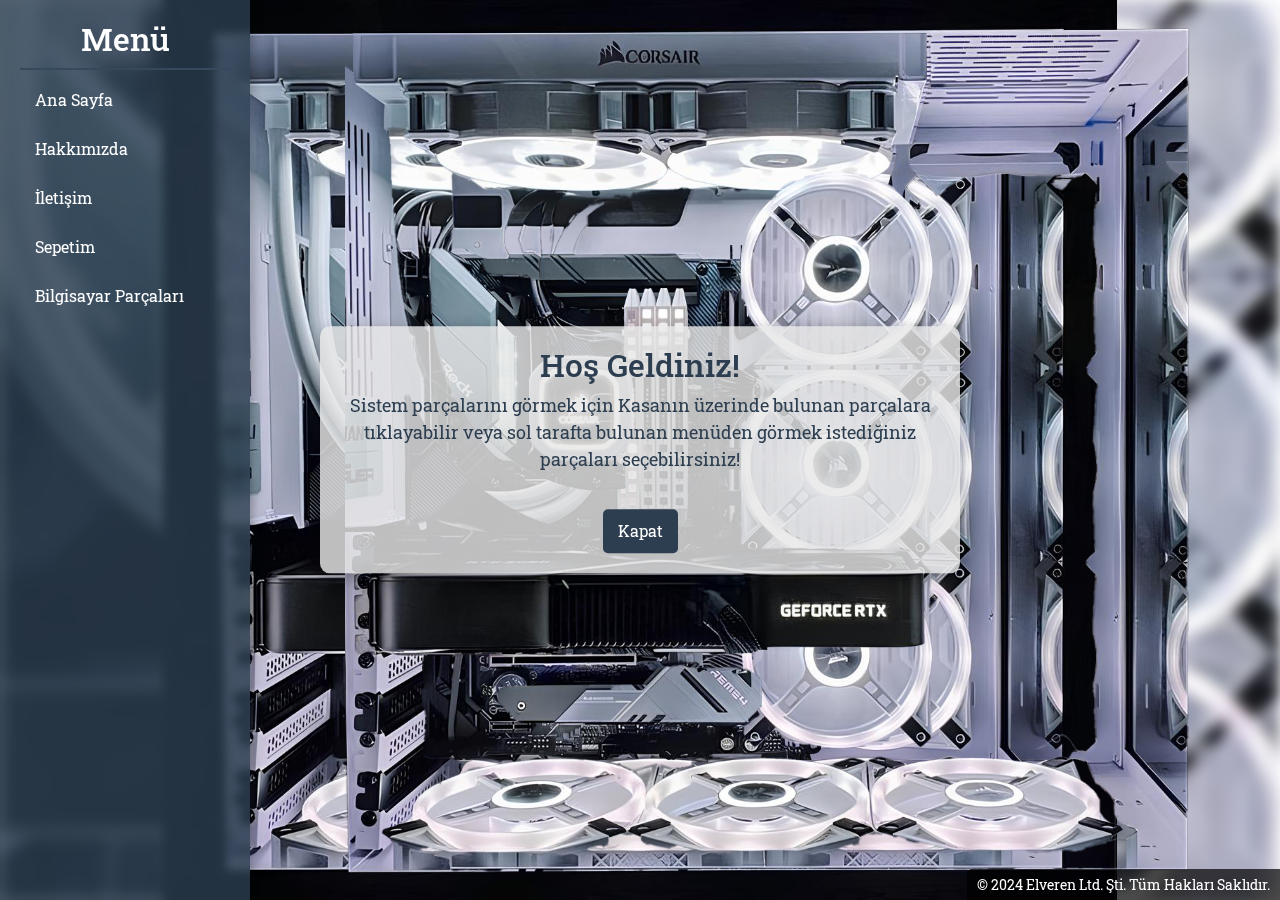
<file: index.html>
<!DOCTYPE html>
<html lang="tr">
<head>
    <meta charset="UTF-8">
    <meta name="viewport" content="width=device-width, initial-scale=1.0">
    <title>Kasa Tıkla</title>
    <link rel="icon" type="image/png" href="Assets/Ana Ekran/Icon 9.png">
    <link rel="stylesheet" href="Assets/Css/style.css">
    <link href="https://cdn.jsdelivr.net/npm/bootstrap@5.3.0/dist/css/bootstrap.min.css" rel="stylesheet">
    <link href="https://cdn.jsdelivr.net/npm/bootstrap-icons@1.10.5/font/bootstrap-icons.css" rel="stylesheet">
    <link rel="preconnect" href="https://fonts.googleapis.com">
    <link rel="preconnect" href="https://fonts.gstatic.com" crossorigin>
    <link href="https://fonts.googleapis.com/css2?family=Libre+Baskerville:ital,wght@0,400;0,700;1,400&family=Roboto+Slab:wght@100..900&display=swap" rel="stylesheet">
    <style>
        body, html {
            height: 100%;
            margin: 0;
            overflow: hidden;
            font-family: 'Roboto Slab', serif;
        }
        #background {
            position: fixed;
            top: 0;
            left: 0;
            width: 100%;
            height: 100%;
            background: url('Assets/Ana Ekran/arkaplan.jpeg') center/cover no-repeat;
            filter: blur(7px);
            z-index: -10;
        }
    </style>
</head>
<body>

    <!-- YÜKLEME EKRANI -->

    <div id="loading">
        <video autoplay muted loop id="loading-video">
            <source src="Assets/Ana Ekran/Yükleme.mp4" type="video/mp4">
        </video>
    </div>    

    <!---- ANA EKRAN ---->

    <!-- Karşılama  -->

    <div class="karsilama" id="karsilama">
        <h2>Hoş Geldiniz!</h2>
        <p style="font-size: large;">Sistem parçalarını görmek için Kasanın üzerinde bulunan parçalara tıklayabilir veya sol tarafta bulunan menüden görmek istediğiniz parçaları seçebilirsiniz!</p>
        <button class="karsilama-kapama" onclick="closeKarsilama()">Kapat</button>
      </div>

      <!-- Kenar Çubuğu -->

    <div class="kenar-cubugu">
        <h2>Menü</h2>
        <ul>
          <li><a href="index.html">Ana Sayfa</a></li>
          <li><a href="Hakkımızda/hakkımızda.html">Hakkımızda</a></li>
          <li><a href="İletişim/iletisim.html">İletişim</a></li>
          <li><a href="Sepetim/sepetim.html">Sepetim</a></li>
          <li onclick="toggleMenu()">Bilgisayar Parçaları
            <ul class="submenu">
              <li onclick="showCustomPopup('gpu-popup')">Ekran Kartları</li>
              <li onclick="showCustomPopup('cpu-popup')">İşlemciler</li>
              <li onclick="showCustomPopup('mainboard-popup')">Anakartlar</li>
              <li onclick="showCustomPopup('ram-popup')">Ramler</li>
              <li onclick="showCustomPopup('ssd-popup')">Hafıza Kartları</li>
              <li onclick="showCustomPopup('cooler-popup')">Soğutma Sistemleri</li>
              <li onclick="showCustomPopup('fan-popup')">Fanlar</li>
              <li onclick="showCustomPopup('psu-popup')">Güç Kutuları</li>
              <li onclick="showCustomPopup('case-popup')">Kasalar</li>
            </ul>
          <!--</li>-->
        </ul>
      </div>
   
    <div id="background"></div>

    <!---- KASA PARÇALARI ---->
    <div id="kasa-container">
        <!-- Ana Kasa -->
        <img src="Assets/Ana Ekran/kasa.jpeg" alt="Kasa" id="kasa">
        <!-- Ekran Kartı Butonu -->
        <img src="Assets/Ana Ekran/ekrankartı.png" alt="GPU" class="gpu-button blink-hover col" title="Ekran Kartları" onclick="showCustomPopup('gpu-popup')">
        <!-- Anakart Butonu -->
        <img src="Assets/Ana Ekran/anakartparcasız.png" alt="Mainboard" class="mainboard-button blink-hover" title="Anakartlar" onclick="showCustomPopup('mainboard-popup')">
        <!-- Güç Kutusu Butonu -->
        <img src="Assets/Ana Ekran/psuparcasız.png" alt="PSU" class="psu-button blink-hover" title="Güç Kutuları" onclick="showCustomPopup('psu-popup')">
        <!-- Ram Butonu -->
        <img src="Assets/Ana Ekran/Ram.png" alt="Ram" class="ram-button blink-hover" title="Ramler" onclick="showCustomPopup('ram-popup')">
        <!-- İşlemci Butonu-->
        <img src="Assets/Ana Ekran/İşlemci.png" alt="CPU" class="cpu-button blink-hover" title="İşlemciler" onclick="showCustomPopup('cpu-popup')">
        <!-- İşlemci Butonu-->
        <img src="Assets/Ana Ekran/sogutma.png" alt="cooler" class="cooler-button blink-hover" title="Soğutma Sistemleri" onclick="showCustomPopup('cooler-popup')">
        <!-- SSD Butonu-->
        <img src="Assets/Ana Ekran/SSD.png" alt="SSD" class="ssd-button blink-hover" title="Hafıza Kartları" onclick="showCustomPopup('ssd-popup')">
        <!-- Dikey Fanların Butonu-->
        <img src="Assets/Ana Ekran/dikeyfanlar.png" alt="Fans Vertical" class="fans-vertical-button blink-hover" title="Fanlar" onclick="showCustomPopup('fan-popup')"  >
        <!-- Yatay Fanların Butonu-->
        <img src="Assets/Ana Ekran/yatayfanlar.png" alt="Fans Horizontal" class="fans-horizontal-button blink-hover" title="Fanlar" onclick="showCustomPopup('fan-popup')">
        <!-- Kasa Butonu-->
        <img src="Assets/Ana Ekran/kasaici.png" alt="Case" class="case-button blink-hover" title="Kasalar" onclick="showCustomPopup('case-popup')">
    </div>

    <!-- AÇILIR PENCERELER -->
     
     <!-- Ekran Kartı Açılır Penceresi -->
    <div id="gpu-popup" class="custom-popup">
        <span class="close-btn" onclick="closeCustomPopup('gpu-popup')">&times;</span>
    <ul>
        <li class="ürünler">
            <img class="ürün-fotoları" src="Assets/Açılır Pencere/Ekran Kartları/4090 asus.png" alt="RTX 4070 SUPER GAMING X SLIM MLG">
            <h4 class="acıklamalar">ASUS ROG STRIX GeForce RTX 4090 WHITE OC 24GB GDDR6X 384Bit DLSS 3</h4>
            <button class="satin-al" onclick="addToCart('ASUS ROG STRIX GeForce RTX 4090 WHITE OC 24GB GDDR6X 384Bit DLSS', 104.786)">Sepete Ekle <br>104.786TL</button>
        </li>
        <li class="ürünler">
            <img class="ürün-fotoları" src="Assets/Açılır Pencere/Ekran Kartları/4090 msi.png" alt="MSI GeForce RTX 4090 VENTUS 3X E 24G OC 24GB GDDR6X 384 Bit DLSS 3">
            <h4 class="acıklamalar">MSI GeForce RTX 4090 VENTUS 3X E 24G OC 24GB GDDR6X 384 Bit DLSS 3</h4>
            <button class="satin-al" onclick="addToCart('MSI GeForce RTX 4090 VENTUS 3X E 24G OC 24GB GDDR6X 384 Bit DLSS 3 Ekran Kartı', 96.226)">Sepete Ekle <br>96.226TL</button>

        </li>
        <li class="ürünler">
            <img class="ürün-fotoları" src="Assets/Açılır Pencere/Ekran Kartları/4080 msi.png" alt="MSI GeForce RTX 4080 GAMING X SLIM WHITE 16GB GDDR6X 256Bit">
            <h4 class="acıklamalar">MSI GeForce RTX 4080 GAMING X SLIM WHITE 16GB GDDR6X 256Bit</h4>
            <button class="satin-al" onclick="addToCart('MSI GeForce RTX 4080 GAMING X SLIM WHITE 16GB GDDR6X 256Bit', 70.149)">Sepete Ekle <br>70.149TL</button>

        </li>
        <li class="ürünler">
            <img class="ürün-fotoları" src="Assets/Açılır Pencere/Ekran Kartları/4080 zotac.png" alt="ZOTAC GeForce RTX 4080 SUPER TRINITY BLACK 16GB GDDR6X 256Bit DLSS 3">
            <h4 class="acıklamalar">ZOTAC GeForce RTX 4080 SUPER TRINITY BLACK 16GB GDDR6X 256Bit DLSS 3</h4>
            <button class="satin-al" onclick="addToCart('ZOTAC GeForce RTX 4080 SUPER TRINITY BLACK 16GB GDDR6X 256Bit DLSS ', 56.282)">Sepete Ekle <br>56.282TL</button>

        </li>
        <li class="ürünler">
            <img class="ürün-fotoları" src="Assets/Açılır Pencere/Ekran Kartları/7900 msi.png" alt="MSI RADEON RX 7900 XT GAMING TRIO 20GB GDDR6 320Bit">
            <h4 class="acıklamalar">MSI RADEON RX 7900 XT GAMING TRIO 20GB GDDR6 320Bit</h4>
            <button class="satin-al" onclick="addToCart('MSI RADEON RX 7900 XT GAMING TRIO 20GB GDDR6 320Bit', 51.874)">Sepete Ekle <br>51.874TL</button>

        </li>
        <li class="ürünler">
            <img class="ürün-fotoları" src="Assets/Açılır Pencere/Ekran Kartları/4070 zotac.png" alt="ZOTAC GeForce RTX 4070 Ti SUPER WHITE OC 16GB GDDR6X 256Bit DLSS 3">
            <h4 class="acıklamalar">ZOTAC GeForce RTX 4070 Ti SUPER WHITE OC 16GB GDDR6X 256Bit DLSS 3</h4>
            <button class="satin-al" onclick="addToCart('ZOTAC GeForce RTX 4070 Ti SUPER WHITE OC 16GB GDDR6X 256Bit DLSS 3', 45.858)">Sepete Ekle <br>45.858TL</button>

        </li>
        <li class="ürünler">
            <img class="ürün-fotoları" src="Assets/Açılır Pencere/Ekran Kartları/4060 msi.png" alt="MSI GEFORCE RTX 4060 TI GAMING X SLIM 16GB GDDR6 128 Bit DLSS 3">
            <h4 class="acıklamalar">MSI GEFORCE RTX 4060 TI GAMING X SLIM 16GB GDDR6 128 Bit DLSS 3</h4>
            <button class="satin-al" onclick="addToCart('MSI GEFORCE RTX 4060 TI GAMING X SLIM 16GB GDDR6 128 Bit DLSS 3', 26.337)">Sepete Ekle <br>26.337TL</button>
        </li>
    </ul>    
    </div>

    <!-- Anakart Açılır Penceresi -->
    <div id="mainboard-popup" class="custom-popup">
        <span class="close-btn" onclick="closeCustomPopup('mainboard-popup')">&times;</span>
    <ul>
        <li class="ürünler">
            <img class="ürün-fotoları" src="Assets/Açılır Pencere/Anakartlar/z890 asus.png" alt="ASUS ROG MAXIMUS Z890 EXTREME WIFI Intel Z890 Soket 1851 DDR5 9200Mhz (OC) M.2">
            <h4 class="acıklamalar">ASUS ROG MAXIMUS Z890 EXTREME WIFI Intel Z890 Soket 1851 DDR5 9200Mhz (OC) M.2</h4>
            <button class="satin-al" onclick="addToCart('ASUS ROG MAXIMUS Z890 EXTREME WIFI Intel Z890 Soket 1851 DDR5 9200Mhz (OC) M.2', 72.207)">Sepete Ekle <br>72.207TL</button>

        </li>
        <li class="ürünler">
            <img class="ürün-fotoları" src="Assets/Açılır Pencere/Anakartlar/z890 asrock.png" alt="ASROCK Z890 TAICHI AQUA Intel Z890 Soket 1851 DDR5 9600MHz (OC) M.2">
            <h4 class="acıklamalar">ASROCK Z890 TAICHI AQUA Intel Z890 Soket 1851 DDR5 9600MHz (OC) M.2</h4>
            <button class="satin-al" onclick="addToCart('ASROCK Z890 TAICHI AQUA Intel Z890 Soket 1851 DDR5 9600MHz (OC) M.2', 44.858)">Sepete Ekle <br>44.858TL</button>

        </li>
        <li class="ürünler">
            <img class="ürün-fotoları" src="Assets/Açılır Pencere/Anakartlar/b650 asus.png" alt="ASUS ROG STRIX B650-A GAMING WF AMD B650 Soket AM5 DDR5 6400MHz (OC)">
            <h4 class="acıklamalar">ASUS ROG STRIX B650-A GAMING WF AMD B650 Soket AM5 DDR5 6400MHz (OC)</h4>
            <button class="satin-al" onclick="addToCart('ASUS ROG STRIX B650-A GAMING WF AMD B650 Soket AM5 DDR5 6400MHz (OC)', 12.529)">Sepete Ekle <br>12.529TL</button>

        </li>
        <li class="ürünler">
            <img class="ürün-fotoları" src="Assets/Açılır Pencere/Anakartlar/b760 asrock.png" alt="ASROCK B760M PG SONIC WIFI Intel B760 Soket 1700 DDR5 7200MHz (OC) M.2">
            <h4 class="acıklamalar">ASROCK B760M PG SONIC WIFI Intel B760 Soket 1700 DDR5 7200MHz (OC) M.2</h4>
            <button class="satin-al" onclick="addToCart('ASROCK B760M PG SONIC WIFI Intel B760 Soket 1700 DDR5 7200MHz (OC) M.2', 9.091)">Sepete Ekle <br>9.091TL</button>

        </li>
        <li class="ürünler">
            <img class="ürün-fotoları" src="Assets/Açılır Pencere/Anakartlar/b550 msi.png" alt="MSI MPG B550 GAMING PLUS Amd B550 Soket AM4 DDR4 4400(OC) M.2">
            <h4 class="acıklamalar">MSI MPG B550 GAMING PLUS Amd B550 Soket AM4 DDR4 4400(OC) M.2</h4>
            <button class="satin-al" onclick="addToCart('MSI MPG B550 GAMING PLUS Amd B550 Soket AM4 DDR4 4400(OC) M.2', 6.976)">Sepete Ekle <br>6.976TL</button>

        </li>
        <li class="ürünler">
            <img class="ürün-fotoları" src="Assets/Açılır Pencere/Anakartlar/b450 msi.png" alt="MSI B450 GAMING PLUS MAX Amd B450 Soket AM4 DDR4 3466(OC)">
            <h4 class="acıklamalar">MSI B450 GAMING PLUS MAX Amd B450 Soket AM4 DDR4 3466(OC)</h4>
            <button class="satin-al" onclick="addToCart('MSI B450 GAMING PLUS MAX Amd B450 Soket AM4 DDR4 3466(OC)', 4.522)">Sepete Ekle <br>4.522TL</button>

        </li>
    </ul>
    </div>
    <!-- Güç Kutusu Açılır Penceresi -->
    <div id="psu-popup" class="custom-popup">
        <span class="close-btn" onclick="closeCustomPopup('psu-popup')">&times;</span>
    <ul>
        <li class="ürünler">
            <img class="ürün-fotoları" src="Assets/Açılır Pencere/Güç Kutuları/1650w.png" alt="THERMALTAKE TOUGHPOWER GF3 1650W GOLD 80PLUS FULL">
            <h4 class="acıklamalar">THERMALTAKE TOUGHPOWER GF3 1650W GOLD 80PLUS FULL</h4>
            <button class="satin-al" onclick="addToCart('THERMALTAKE TOUGHPOWER GF3 1650W GOLD 80PLUS FULL', 23.270)">Sepete Ekle <br>23.270TL</button>

        </li>
        <li class="ürünler">
            <img class="ürün-fotoları" src="Assets/Açılır Pencere/Güç Kutuları/1200w.png" alt="RAZER Katana 1200W 80Plus Platınum ARGB Full">
            <h4 class="acıklamalar">RAZER Katana 1200W 80Plus Platınum ARGB Full</h4>
            <button class="satin-al" onclick="addToCart('RAZER Katana 1200W 80Plus Platınum ARGB Full', 20.909)">Sepete Ekle <br>20.909TL</button>

        </li>
        <li class="ürünler">
            <img class="ürün-fotoları" src="Assets/Açılır Pencere/Güç Kutuları/1300w.png" alt="MSI MEG AI1300P PCIE5 1300W 80 PLUS PLATINUM Full">
            <h4 class="acıklamalar">MSI MEG AI1300P PCIE5 1300W 80 PLUS PLATINUM Full</h4>
            <button class="satin-al" onclick="addToCart('MSI MEG AI1300P PCIE5 1300W 80 PLUS PLATINUM Full', 15.866)">Sepete Ekle <br>15.866TL</button>

        </li>
        <li class="ürünler">
            <img class="ürün-fotoları" src="Assets/Açılır Pencere/Güç Kutuları/850w.png" alt="THERMALTAKE TOUGHPOWER GF 80 PLUS GOLD 850W ARGB FULL">
            <h4 class="acıklamalar">THERMALTAKE TOUGHPOWER GF 80 PLUS GOLD 850W ARGB FULL</h4>
            <button class="satin-al" onclick="addToCart('THERMALTAKE TOUGHPOWER GF 80 PLUS GOLD 850W ARGB FULL', 10.626)">Sepete Ekle <br>10.626TL</button>

        </li>
        <li class="ürünler">
            <img class="ürün-fotoları" src="Assets/Açılır Pencere/Güç Kutuları/750w.png" alt="MSI MPG A750GF 750W 80 PLUS GOLD">
            <h4 class="acıklamalar">MSI MPG A750GF 750W 80 PLUS GOLD</h4>
            <button class="satin-al" onclick="addToCart('MSI MPG A750GF 750W 80 PLUS GOLD', 5.792)">Sepete Ekle <br>5.792TL</button>

        </li>
    </ul>
    </div>
    <!-- Ram Açılır Penceresi -->
    <div id="ram-popup" class="custom-popup">
        <span class="close-btn" onclick="closeCustomPopup('ram-popup')">&times;</span>
    <ul>
        <li class="ürünler">
            <img class="ürün-fotoları" src="Assets/Açılır Pencere/Ramler/96gb .png" alt="GSKILL 96GB (2x48GB) TRIDENT Z5 SİYAH DDR5 6800MHz CL34 1.35V RGB">
            <h4 class="acıklamalar">GSKILL 96GB (2x48GB) TRIDENT Z5 SİYAH DDR5 6800MHz CL34 1.35V RGB</h4>
            <button class="satin-al" onclick="addToCart('GSKILL 96GB (2x48GB) TRIDENT Z5 SİYAH DDR5 6800MHz CL34 1.35V RGB', 20.573)">Sepete Ekle <br>20.573TL</button>

        </li>
        <li class="ürünler">
            <img class="ürün-fotoları" src="Assets/Açılır Pencere/Ramler/64gb.png" alt="XPG Lancer Beyaz RGB DDR5-6400Mhz CL32 64GB (2x32GB) Dual Kit">
            <h4 class="acıklamalar">XPG Lancer Beyaz RGB DDR5-6400Mhz CL32 64GB (2x32GB) Dual Kit</h4>
            <button class="satin-al" onclick="addToCart('XPG Lancer Beyaz RGB DDR5-6400Mhz CL32 64GB (2x32GB) Dual Kit', 11.689)">Sepete Ekle <br>11.689TL</button>

        </li>
        <li class="ürünler">
            <img class="ürün-fotoları" src="Assets/Açılır Pencere/Ramler/48gb.png" alt="GSKILL 48GB (2x24GB) TZ5 Neo RGB DDR5 1.35V 6400mhz CL32 EXPO Dual">
            <h4 class="acıklamalar">GSKILL 48GB (2x24GB) TZ5 Neo RGB DDR5 1.35V 6400mhz CL32 EXPO Dual</h4>
            <button class="satin-al" onclick="addToCart('GSKILL 48GB (2x24GB) TZ5 Neo RGB DDR5 1.35V 6400mhz CL32 EXPO Dual', 9.091)">Sepete Ekle<br>9.091TL</button>

        </li>
        <li class="ürünler">
            <img class="ürün-fotoları" src="Assets/Açılır Pencere/Ramler/32gb.png" alt="XPG Lancer Blade Beyaz RGB DDR5-6400Mhz CL32 32GB (2x16GB) Dual Kit">
            <h4 class="acıklamalar">XPG Lancer Blade Beyaz RGB DDR5-6400Mhz CL32 32GB (2x16GB) Dual Kit</h4>
            <button class="satin-al" onclick="addToCart('XPG Lancer Blade Beyaz RGB DDR5-6400Mhz CL32 32GB (2x16GB) Dual Kit', 6.494)">Sepete Ekle <br>6.494TL</button>

        </li>
        <li class="ürünler">
            <img class="ürün-fotoları" src="Assets/Açılır Pencere/Ramler/24gb.png" alt="GSKILL 24GB (1x24GB) Ripjaws S5 DDR5 5200MHz CL40 1.10V Single">
            <h4 class="acıklamalar">GSKILL 24GB (1x24GB) Ripjaws S5 DDR5 5200MHz CL40 1.10V Single</h4>
            <button class="satin-al" onclick="addToCart('GSKILL 24GB (1x24GB) Ripjaws S5 DDR5 5200MHz CL40 1.10V Single', 2.546)">Sepete Ekle <br>2.546TL</button>

        </li>
    </ul>
    </div>
    <!-- İşlemci Açılır Penceresi -->
    <div id="cpu-popup" class="custom-popup">
        <span class="close-btn" onclick="closeCustomPopup('cpu-popup')">&times;</span>
    <ul>
        <li class="ürünler">
            <img class="ürün-fotoları" src="Assets/Açılır Pencere/İşlemciler/i9 14.png" alt="Intel Core i9 14900KS Soket 1700 14.Nesil 6.0GHz 36MB Önbellek 10nm">
            <h4 class="acıklamalar">Intel Core i9 14900KS Soket 1700 14.Nesil 6.0GHz 36MB Önbellek 10nm</h4>
            <button class="satin-al" onclick="addToCart('Intel Core i9 14900KS Soket 1700 14.Nesil 6.0GHz 36MB Önbellek 10nm', 34.301)">Sepete Ekle <br>34.301TL</button>

        </li>
        <li class="ürünler">
            <img class="ürün-fotoları" src="Assets/Açılır Pencere/İşlemciler/amd 9.png" alt="AMD Ryzen 9 9950X Soket AM5 4.3GHz 64MB 170W 4nm">
            <h4 class="acıklamalar">AMD Ryzen 9 9950X Soket AM5 4.3GHz 64MB 170W 4nm</h4>
            <button class="satin-al" onclick="addToCart('AMD Ryzen 9 9950X Soket AM5 4.3GHz 64MB 170W 4nm', 30.272)">Sepete Ekle <br>30.272TL</button>

        </li>
        <li class="ürünler">
            <img class="ürün-fotoları" src="Assets/Açılır Pencere/İşlemciler/i5 14.png" alt="Intel Core i5 14500 Soket 1700 14.Nesil 5.0GHz 20MB Önbellek 10nm">
            <h4 class="acıklamalar">Intel Core i5 14500 Soket 1700 14.Nesil 5.0GHz 20MB Önbellek 10nm</h4>
            <button class="satin-al" onclick="addToCart('Intel Core i5 14500 Soket 1700 14.Nesil 5.0GHz 20MB Önbellek 10nm', 21.300)">Sepete Ekle <br>21.300TL</button>

        </li>
        <li class="ürünler">
            <img class="ürün-fotoları" src="Assets/Açılır Pencere/İşlemciler/amd 7.png" alt="AMD Ryzen™7 8700G Soket AM5 4.2 GHz 24MB 65W 4nm">
            <h4 class="acıklamalar">AMD Ryzen™7 8700G Soket AM5 4.2 GHz 24MB 65W 4nm</h4>
            <button class="satin-al" onclick="addToCart('AMD Ryzen™7 8700G Soket AM5 4.2 GHz 24MB 65W 4nm', 16.642)">Sepete Ekle <br>16.642TL</button>

        </li>
        <li class="ürünler">
            <img class="ürün-fotoları" src="Assets/Açılır Pencere/İşlemciler/i7 14.png" alt="Intel Core i7 14700F Soket 1700 14.Nesil 2.1GHz 33MB Önbellek 10nm">
            <h4 class="acıklamalar">Intel Core i7 14700F Soket 1700 14.Nesil 2.1GHz 33MB Önbellek 10nm</h4>
            <button class="satin-al" onclick="addToCart('Intel Core i7 14700F Soket 1700 14.Nesil 2.1GHz 33MB Önbellek 10nm', 14.799)">Sepete Ekle <br>14.799TL</button>

        </li>
        <li class="ürünler">
            <img class="ürün-fotoları" src="Assets/Açılır Pencere/İşlemciler/i3 14.png" alt="Intel Core i3 14100 Soket 1700 3,5GHz 14. Nesil 12MB Önbellek 10nm">
            <h4 class="acıklamalar">Intel Core i3 14100 Soket 1700 3,5GHz 14. Nesil 12MB Önbellek 10nm</h4>
            <button class="satin-al" onclick="addToCart('Intel Core i3 14100 Soket 1700 3,5GHz 14. Nesil 12MB Önbellek 10nm', 6.273)">Sepete Ekle <br>6.273TL</button>

        </li>
    </ul>
    </div>
    <!-- Soğutma Sistemi Açılır Pencersi -->
    <div id="cooler-popup" class="custom-popup">
        <span class="close-btn" onclick="closeCustomPopup('cooler-popup')">&times;</span>
    <ul>
        <li class="ürünler">
            <img class="ürün-fotoları" src="Assets/Açılır Pencere/Soğutma Sistemleri/asus 360.png" alt="ASUS ROG RYUJIN III EXTREME 360 ARGB OLED 360mm">
            <h4 class="acıklamalar">ASUS ROG RYUJIN III EXTREME 360 ARGB OLED 360mm</h4>
            <button class="satin-al" onclick="addToCart('ASUS ROG RYUJIN III EXTREME 360 ARGB OLED 360mm', 21.019)">Sepete Ekle <br>21.019TL</button>

        </li>
        <li class="ürünler">
            <img class="ürün-fotoları" src="Assets/Açılır Pencere/Soğutma Sistemleri/asus 360 2.png" alt="ASUS ROG RYUO III 360 ARGB 3x120mm Fanlı Beyaz ">
            <h4 class="acıklamalar">ASUS ROG RYUO III 360 ARGB 3x120mm Fanlı Beyaz </h4>
            <button class="satin-al" onclick="addToCart('ASUS ROG RYUO III 360 ARGB 3x120mm Fanlı Beyaz ', 16.472)">Sepete Ekle <br>16.472TL</button>

        </li>
        <li class="ürünler">
            <img class="ürün-fotoları" src="Assets/Açılır Pencere/Soğutma Sistemleri/msi 360.png" alt="MSI MEG CORELIQUID S360 360mm FANLI">
            <h4 class="acıklamalar">MSI MEG CORELIQUID S360 360mm FANLI</h4>
            <button class="satin-al" onclick="addToCart('MSI MEG CORELIQUID S360 360mm FANLI', 12.598)">Sepete Ekle <br>12.598TL</button>

        </li>
        <li class="ürünler">
            <img class="ürün-fotoları" src="Assets/Açılır Pencere/Soğutma Sistemleri/cm 360.png" alt="COOLER MASTER MASTERLIQUID PL360 FLUX ARGB LED FANLI">
            <h4 class="acıklamalar">COOLER MASTER MASTERLIQUID PL360 FLUX ARGB LED FANLI</h4>
            <button class="satin-al" onclick="addToCart('COOLER MASTER MASTERLIQUID PL360 FLUX ARGB LED FANLI', 9.628)">Sepete Ekle <br>9.628TL</button>

        </li>
        <li class="ürünler">
            <img class="ürün-fotoları" src="Assets/Açılır Pencere/Soğutma Sistemleri/msii 360.png" alt="MSI MAG CORELIQUID 360R V2 3x120mm ARGB FANLI">
            <h4 class="acıklamalar">MSI MAG CORELIQUID 360R V2 3x120mm ARGB FANLI</h4>
            <button class="satin-al" onclick="addToCart('MSI MAG CORELIQUID 360R V2 3x120mm ARGB FANLI', 5.271)">Sepete Ekle <br>5.271TL</button>

        </li>
    </ul>
    </div>
    <!-- Hafıza KArtı Açılır Penceresi -->
    <div id="ssd-popup" class="custom-popup">
        <span class="close-btn" onclick="closeCustomPopup('ssd-popup')">&times;</span>
    <ul>
        <li class="ürünler">
            <img class="ürün-fotoları" src="Assets/Açılır Pencere/Hafıza Kartları/4tb.png" alt="Crucial 4TB T700 Serisi 3D NAND 12400MB/11800MB PCIe Gen5 NVMe M.2">
            <h4 class="acıklamalar">Crucial 4TB T700 Serisi 3D NAND 12400MB/11800MB PCIe Gen5 NVMe M.2</h4>
            <button class="satin-al" onclick="addToCart('Crucial 4TB T700 Serisi 3D NAND 12400MB/11800MB PCIe Gen5 NVMe M.2', 20.162)">Sepete Ekle <br>20.162TL</button>

        </li>
        <li class="ürünler">
            <img class="ürün-fotoları" src="Assets/Açılır Pencere/Hafıza Kartları/4tb2.png" alt="Samsung 4TB 990 PRO PCIE GEN 4.0 X4 NVME 2.0 (Okuma 7450MB/Yazma 6900MB)">
            <h4 class="acıklamalar">Samsung 4TB 990 PRO PCIE GEN 4.0 X4 NVME 2.0 (Okuma 7450MB/Yazma 6900MB)</h4>
            <button class="satin-al" onclick="addToCart('Samsung 4TB 990 PRO PCIE GEN 4.0 X4 NVME 2.0 (Okuma 7450MB/Yazma 6900MB)', 16.703)">Sepete Ekle <br>16.703TL</button>

        </li>
        <li class="ürünler">
            <img class="ürün-fotoları" src="Assets/Açılır Pencere/Hafıza Kartları/2tb.png" alt="Samsung 2TB 990 PRO w/Heatsink M.2 (Okuma Hızı 7450MB / Yazma Hızı 6900MB)">
            <h4 class="acıklamalar">Samsung 2TB 990 PRO w/Heatsink M.2 (Okuma Hızı 7450MB / Yazma Hızı 6900MB)</h4>
            <button class="satin-al" onclick="addToCart('Samsung 2TB 990 PRO w/Heatsink M.2 (Okuma Hızı 7450MB / Yazma Hızı 6900MB)', 8.988)">Sepete Ekle <br>8.988TL</button>

        </li>
        <li class="ürünler">
            <img class="ürün-fotoları" src="Assets/Açılır Pencere/Hafıza Kartları/1tb.png" alt="Samsung 1TB 990 PRO w/Heatsink M.2 (Okuma Hızı 7450MB / Yazma Hızı 6900MB)">
            <h4 class="acıklamalar">Samsung 1TB 990 PRO w/Heatsink M.2 (Okuma Hızı 7450MB / Yazma Hızı 6900MB)</h4>
            <button class="satin-al" onclick="addToCart('Samsung 1TB 990 PRO w/Heatsink M.2 (Okuma Hızı 7450MB / Yazma Hızı 6900MB)', 6.182)">Sepete Ekle <br>6.182TL</button>

        </li>
        <li class="ürünler">
            <img class="ürün-fotoları" src="Assets/Açılır Pencere/Hafıza Kartları/1tb2.png" alt="Crucial 1TB T500 Serisi 3D NAND NVMe M.2 SSD (Okuma 7300MB / Yazma 6800MB)">
            <h4 class="acıklamalar">Crucial 1TB T500 Serisi 3D NAND NVMe M.2 SSD (Okuma 7300MB / Yazma 6800MB)</h4>
            <button class="satin-al" onclick="addToCart('Crucial 1TB T500 Serisi 3D NAND NVMe M.2 SSD (Okuma 7300MB / Yazma 6800MB)', 4.082)">Sepete Ekle <br>4.082TL</button>

        </li>
    </ul>
    <!-- Fan Açılır Penceresi-->
    </div>
    <div id="fan-popup" class="custom-popup">
        <span class="close-btn" onclick="closeCustomPopup('fan-popup')">&times;</span>
    <ul>
        <li class="ürünler">
            <img class="ürün-fotoları" src="Assets/Açılır Pencere/Fanlar/razer.png" alt="RAZER KUNAI RGB FAN 140MM 3FAN">
            <h4 class="acıklamalar">RAZER KUNAI RGB FAN 140MM 3FAN</h4>
            <button class="satin-al" onclick="addToCart('RAZER KUNAI RGB FAN 140MM 3FAN', 6.559)">Sepete Ekle <br>6.559TL</button>

        </li>
        <li class="ürünler">
            <img class="ürün-fotoları" src="Assets/Açılır Pencere/Fanlar/tm.png" alt="THERMALTAKE Pure 12 3x120mm ARGB Fan+Kontrolcülü Kasa Fanı Kiti">
            <h4 class="acıklamalar">THERMALTAKE Pure 12 3x120mm ARGB Fan+Kontrolcülü Kasa Fanı Kiti</h4>
            <button class="satin-al" onclick="addToCart('THERMALTAKE Pure 12 3x120mm ARGB Fan+Kontrolcülü Kasa Fanı Kiti', 3.070)">Sepete Ekle <br>3.070TL</button>

        </li>
        <li class="ürünler">
            <img class="ürün-fotoları" src="Assets/Açılır Pencere/Fanlar/rampage.png" alt="RAMPAGE 45CFM 2000RPM 3x12cm ARGB Fan Aura3P+4P 3in1 AIO Beyaz Kasa Fan Kiti">
            <h4 class="acıklamalar">RAMPAGE 45CFM 2000RPM 3x12cm ARGB Fan Aura3P+4P 3in1 AIO Beyaz Kasa Fan Kiti</h4>
            <button class="satin-al" onclick="addToCart('RAMPAGE 45CFM 2000RPM 3x12cm ARGB Fan Aura3P+4P 3in1 AIO Beyaz Kasa Fan Kiti', 2.058)">Sepete Ekle <br>2.058TL</button>

        </li>
        <li class="ürünler">
            <img class="ürün-fotoları" src="Assets/Açılır Pencere/Fanlar/ramp.png" alt="RAMPAGE RB-K8 120mm ARGB LED FAN">
            <h4 class="acıklamalar">RAMPAGE RB-K8 120mm ARGB LED FAN</h4>
            <button class="satin-al" onclick="addToCart('RAMPAGE RB-K8 120mm ARGB LED FAN', 1.440)">Sepete Ekle <br>1.440TL</button>

        </li>
    </ul>
    </div>
    <!-- Kasa Açılır Penceresi -->
    <div id="case-popup" class="custom-popup">
        <span class="close-btn" onclick="closeCustomPopup('case-popup')">&times;</span>
    <ul>
        <li class="ürünler">
            <img class="ürün-fotoları" src="Assets/Açılır Pencere/Kasalar/tm.png" alt="THERMALTAKE DistroCase 350P ATX Oyuncu Kasası">
            <h4 class="acıklamalar">THERMALTAKE DistroCase 350P ATX Oyuncu Kasası</h4>
            <button class="satin-al" onclick="addToCart('THERMALTAKE DistroCase 350P ATX Oyuncu Kasası', 31.863)">Sepete Ekle <br>31.863TL</button>

        </li>
        <li class="ürünler">
            <img class="ürün-fotoları" src="Assets/Açılır Pencere/Kasalar/cm.png" alt="COOLER MASTER HAF 700 BEYAZ TEMPERED GLASS ARGB MESH TİTANYUM GRİ FULL TOWER KASA">
            <h4 class="acıklamalar">COOLER MASTER HAF 700 BEYAZ TEMPERED GLASS ARGB MESH TİTANYUM GRİ FULL TOWER KASA</h4>
            <button class="satin-al" onclick="addToCart('COOLER MASTER HAF 700 BEYAZ TEMPERED GLASS ARGB MESH TİTANYUM GRİ FULL TOWER KASA', 16.033)">Sepete Ekle <br>16.033TL</button>

        </li>
        <li class="ürünler">
            <img class="ürün-fotoları" src="Assets/Açılır Pencere/Kasalar/cc.png" alt="COUGAR CONQUER GAMING USB3.0 MidT ATX KASA">
            <h4 class="acıklamalar">COUGAR CONQUER GAMING USB3.0 MidT ATX KASA</h4>
            <button class="satin-al" onclick="addToCart('COUGAR CONQUER GAMING USB3.0 MidT ATX KASA', 10.352)">Sepete Ekle <br>10.352TL</button>

        </li>
        <li class="ürünler">
            <img class="ürün-fotoları" src="Assets/Açılır Pencere/Kasalar/rm.png" alt="RAMPAGE RUBICK 1X12cm ARGB Fan + Kontolcü Led Şeritli Standlı OYUNCU KASASI">
            <h4 class="acıklamalar">RAMPAGE RUBICK 1X12cm ARGB Fan + Kontolcü Led Şeritli Standlı OYUNCU KASASI</h4>
            <button class="satin-al" onclick="addToCart('RAMPAGE RUBICK 1X12cm ARGB Fan + Kontolcü Led Şeritli Standlı OYUNCU KASASI', 6.809)">Sepete Ekle <br>6.809TL</button>

        </li>
        <li class="ürünler">
            <img class="ürün-fotoları" src="Assets/Açılır Pencere/Kasalar/cm2.png" alt="COOLER MASTER MasterBox MB520 Mesh ARGB USB 3.2 Beyaz E-ATX Mid TOWER KASA">
            <h4 class="acıklamalar">COOLER MASTER MasterBox MB520 Mesh ARGB USB 3.2 Beyaz E-ATX Mid TOWER KASA</h4>
            <button class="satin-al" onclick="addToCart('COOLER MASTER MasterBox MB520 Mesh ARGB USB 3.2 Beyaz E-ATX Mid TOWER KASA', 5.240)">Sepete Ekle <br>5.240TL</button>

        </li>
    </ul>
    </div>   
    <footer>
        <div class="telif">© 2024 Elveren Ltd. Şti. Tüm Hakları Saklıdır.</div>
    </footer>

    <!-- JS -->
    <script src="https://cdn.jsdelivr.net/npm/bootstrap@5.3.0/dist/js/bootstrap.bundle.min.js"></script>
    <script src="Assets/Js/script.js"></script>
    <script>
        window.addEventListener('load', function () {
    const loadingScreen = document.getElementById('loading');
    const video = document.getElementById('loading-video');

    // Videnun daha hızlı oynamasını sağlar (örneğin 2x hız)
    video.playbackRate = 2;

    // Yükleme ekranını uzunluğu
    setTimeout(() => {
        loadingScreen.style.opacity = '0'; // Opaklığı hızla sıfıra indir
        setTimeout(() => {
            loadingScreen.style.display = 'none'; // Yükleme ekranını kaldır
        }, 200); 
    }, 500); 
    });
    </script>
</body>
</html>
</file>
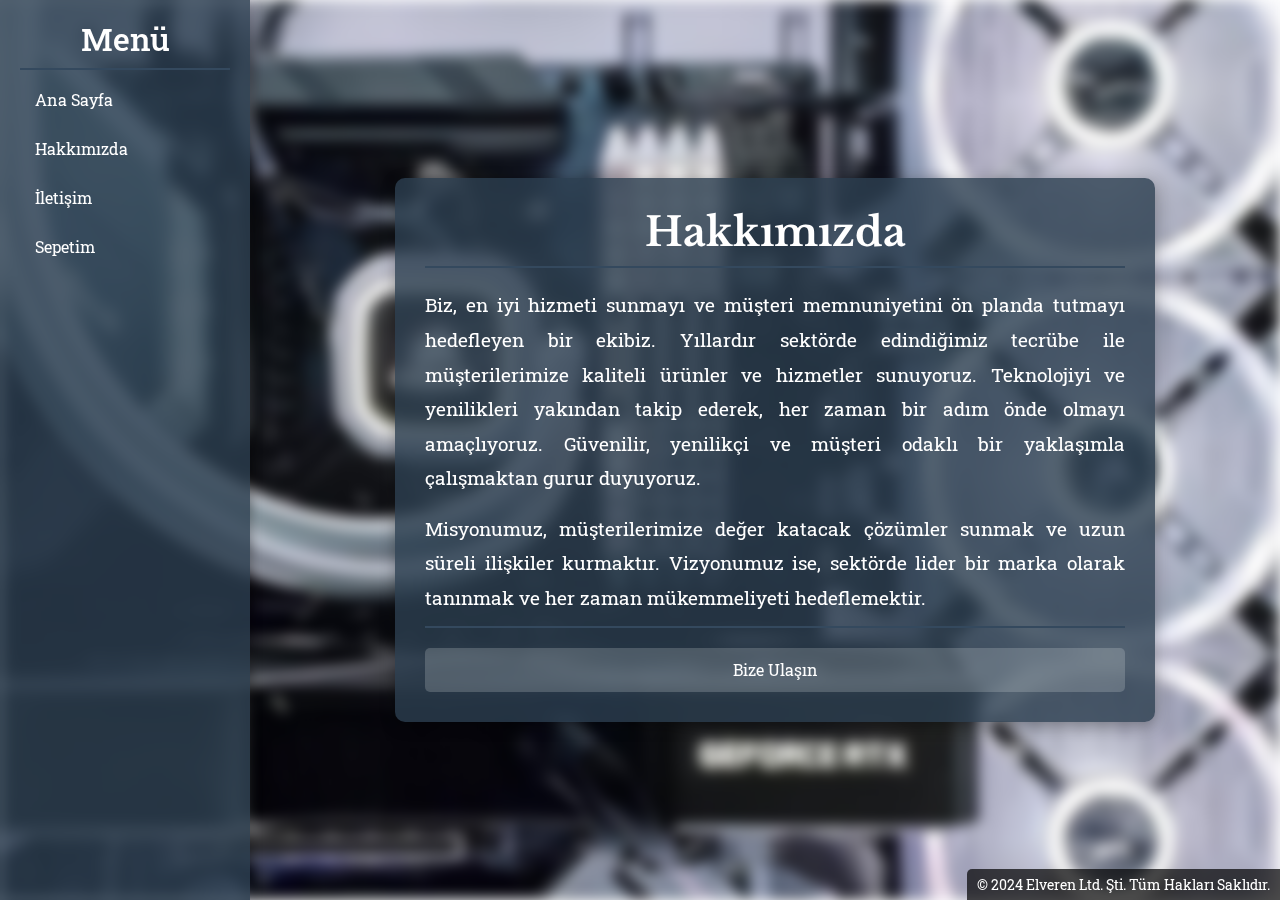
<file: Hakkımızda/hakkımızda.html>
<!DOCTYPE html>
<html lang="tr">
<head>
    <meta charset="UTF-8">
    <meta name="viewport" content="width=device-width, initial-scale=1.0">
    <title>Hakkımızda</title>
    <link rel="stylesheet" href="../Assets/Css/style.css">
    <link href="https://cdn.jsdelivr.net/npm/bootstrap@5.3.0/dist/css/bootstrap.min.css" rel="stylesheet">
    <link href="https://cdn.jsdelivr.net/npm/bootstrap-icons@1.10.5/font/bootstrap-icons.css" rel="stylesheet">
    <link rel="preconnect" href="https://fonts.googleapis.com">
    <link rel="preconnect" href="https://fonts.gstatic.com" crossorigin>
    <link href="https://fonts.googleapis.com/css2?family=Libre+Baskerville:ital,wght@0,400;0,700;1,400&family=Roboto+Slab:wght@100..900&display=swap" rel="stylesheet">
    <style>
        body {
            margin: 0;
            font-family: 'Roboto Slab', serif;
            color: white;
            display: flex;
            align-items: center;
            justify-content: center;
            height: 100vh;
        }
        #background {
            position: fixed;
            top: 0;
            left: 0;
            width: 100%;
            height: 100%;
            background: url('../Assets/Ana Ekran/arkaplan.jpeg') center/cover no-repeat;
            filter: blur(7px);
            z-index: -10;
        }
    </style>
</head>
<body>
    <div id="loading">
        <video autoplay muted loop id="loading-video">
            <source src="../Assets/Ana Ekran/Yükleme.mp4" type="video/mp4">
        </video>
    </div>
    <div id="background"></div>
    <div class="kenar-cubugu">
        <h2>Menü</h2>
        <ul>
            <li><a href="../index.html">Ana Sayfa</a></li>
            <li><a href="hakkımızda.html">Hakkımızda</a></li>
            <li><a href="../İletişim/iletisim.html">İletişim</a></li>
            <li><a href="../Sepetim/sepetim.html">Sepetim</a></li>
        </ul>
    </div>
    <div class="content-container">
        <div class="about-section">
            <h1>Hakkımızda</h1>
            <p>
                Biz, en iyi hizmeti sunmayı ve müşteri memnuniyetini ön planda tutmayı hedefleyen bir ekibiz. 
                Yıllardır sektörde edindiğimiz tecrübe ile müşterilerimize kaliteli ürünler ve hizmetler sunuyoruz.
                Teknolojiyi ve yenilikleri yakından takip ederek, her zaman bir adım önde olmayı amaçlıyoruz. 
                Güvenilir, yenilikçi ve müşteri odaklı bir yaklaşımla çalışmaktan gurur duyuyoruz.
            </p>
            <p style="border-bottom: 2px solid #34495e; padding-bottom: 10px;">
                Misyonumuz, müşterilerimize değer katacak çözümler sunmak ve uzun süreli ilişkiler kurmaktır. 
                Vizyonumuz ise, sektörde lider bir marka olarak tanınmak ve her zaman mükemmeliyeti hedeflemektir.
            </p>
            <a href="../İletişim/iletisim.html" class="btn">Bize Ulaşın</a>
        </div>
    </div>
    <footer>
        <div class="telif">© 2024 Elveren Ltd. Şti. Tüm Hakları Saklıdır.</div>
    </footer>
    <script>
        window.addEventListener('load', function () {
        const loadingScreen = document.getElementById('loading');
        const video = document.getElementById('loading-video');

    
        video.playbackRate = 2; 

        setTimeout(() => {
        loadingScreen.style.opacity = '0'; 
        setTimeout(() => {
            loadingScreen.style.display = 'none'; 
        }, 200); 
    }, 500); 
    });
    </script>
</body>
</html>
</file>
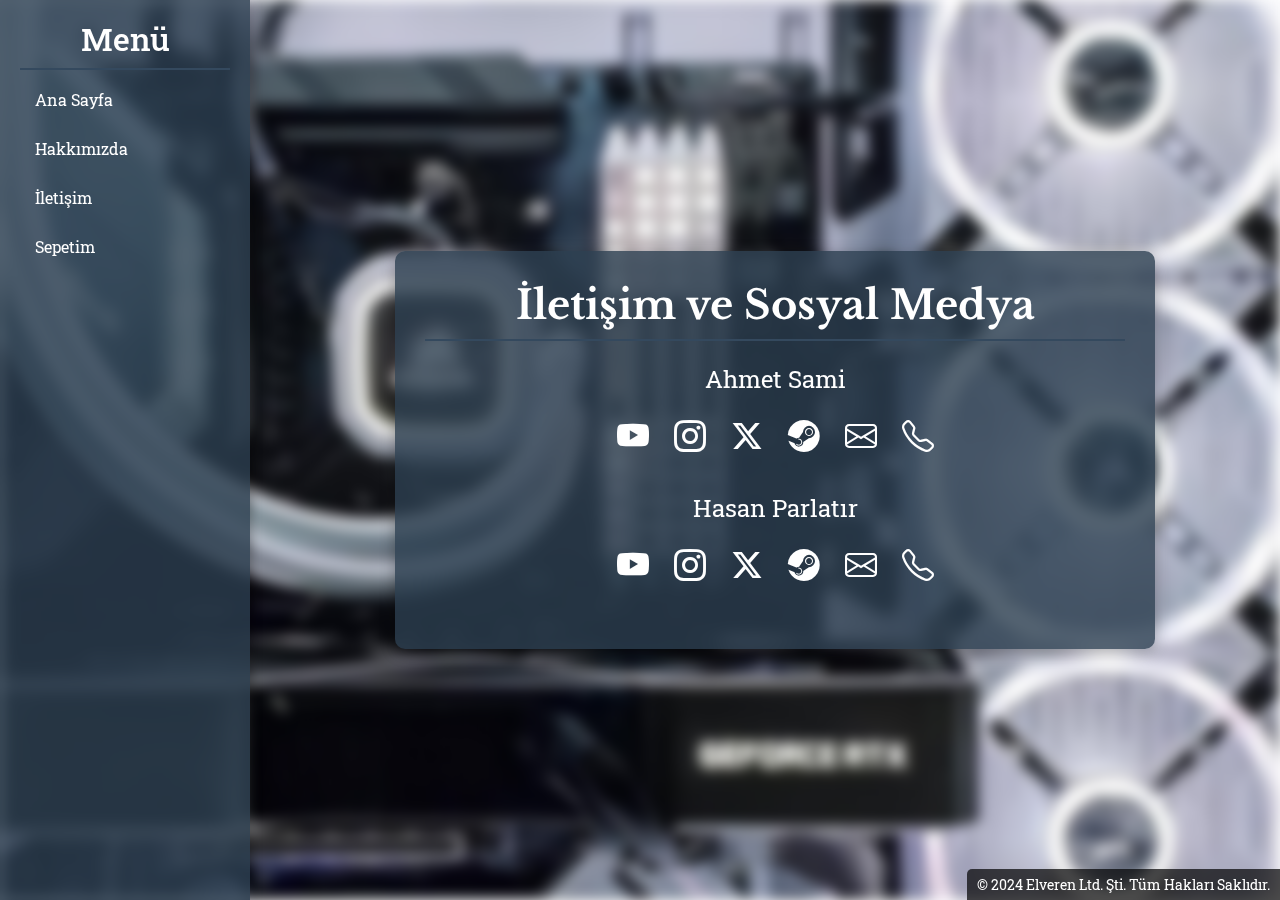
<file: İletişim/iletisim.html>
<!DOCTYPE html>
<html lang="tr">
<head>
    <meta charset="UTF-8">
    <meta name="viewport" content="width=device-width, initial-scale=1.0">
    <title>İletişim</title>
    <link rel="stylesheet" href="../Assets/Css/style.css">
    <link href="https://cdn.jsdelivr.net/npm/bootstrap@5.3.0/dist/css/bootstrap.min.css" rel="stylesheet">
    <link href="https://cdn.jsdelivr.net/npm/bootstrap-icons@1.10.5/font/bootstrap-icons.css" rel="stylesheet">
    <link rel="stylesheet" href="https://cdnjs.cloudflare.com/ajax/libs/font-awesome/6.4.2/css/all.min.css">
    <link rel="preconnect" href="https://fonts.googleapis.com">
    <link rel="preconnect" href="https://fonts.gstatic.com" crossorigin>
    <link href="https://fonts.googleapis.com/css2?family=Libre+Baskerville:ital,wght@0,400;0,700;1,400&family=Roboto+Slab:wght@100..900&display=swap" rel="stylesheet">
    <style>
        body {
            margin: 0;
            font-family: 'Roboto Slab', serif;
            color: white;
            display: flex;
            align-items: center;
            justify-content: center;
            height: 100vh;
        }

        #background {
            position: fixed;
            top: 0;
            left: 0;
            width: 100%;
            height: 100%;
            background: url('../Assets/Ana Ekran/arkaplan.jpeg') center/cover no-repeat;
            filter: blur(7px);
            z-index: -10;
        }
    </style>
</head>
<body>
    <div id="loading">
        <video autoplay muted loop id="loading-video">
            <source src="../Assets/Ana Ekran/Yükleme.mp4" type="video/mp4">
        </video>
    </div>
    
    <div id="background"></div>
    <div class="kenar-cubugu">
        <h2>Menü</h2>
        <ul>
            <li><a href="../index.html">Ana Sayfa</a></li>
            <li><a href="../Hakkımızda/hakkımızda.html">Hakkımızda</a></li>
            <li><a href="iletisim.html">İletişim</a></li>
            <li><a href="../Sepetim/sepetim.html">Sepetim</a></li>
        </ul>
    </div>
    <div class="content-container">
        <div class="contact-section">
            <h1>İletişim ve Sosyal Medya </h1>
            <div class="team">
                <div class="team-member">
                    <p>Ahmet Sami</p>
                    <div class="social-icons">
                        <a href="https://www.youtube.com/@_ahmetsalih" target="_blank"><i class="bi bi-youtube"></i></a>
                        <a href="https://www.instagram.com/_ahmetsami/" target="_blank"><i class="bi bi-instagram"></i></a>
                        <a href="https://x.com/_ahmetsami_" target="_blank"><i class="fa-brands fa-x-twitter"></i></a>
                        <a href="https://steamcommunity.com/id/_ahmetsalih/" target="_blank"><i class="bi bi-steam"></i></a>
                        <a href="mailto:elveren38@gmail.com"><i class="bi bi-envelope"></i></a>
                        <a href="tel:+905511462225"><i class="bi bi-telephone"></i></a>
                    </div>
                </div>
                <div class="team-member">
                    <p>Hasan Parlatır</p>
                    <div class="social-icons">
                        <a href="https://www.youtube.com/@hasanparlatr9200" target="_blank"><i class="bi bi-youtube"></i></a>
                        <a href="https://www.instagram.com/playboihaso" target="_blank"><i class="bi bi-instagram"></i></a>
                        <a href="https://x.com/HasanParlatir" target="_blank"><i class="fa-brands fa-x-twitter"></i></a>
                        <a href="https://steamcommunity.com/id/HSNPRLTR" target="_blank"><i class="bi bi-steam"></i></a>
                        <a href="mailto:hasan@example.com"><i class="bi bi-envelope"></i></a>
                        <a href="tel:+905418222413"><i class="bi bi-telephone"></i></a>
                    </div>
                </div>
            </div>
        </div>
    </div>
    <footer>
        <div class="telif">© 2024 Elveren Ltd. Şti. Tüm Hakları Saklıdır.</div>
    </footer>
    <script>
        window.addEventListener('load', function () {
        const loadingScreen = document.getElementById('loading');
        const video = document.getElementById('loading-video');

    
        video.playbackRate = 2; 

        setTimeout(() => {
        loadingScreen.style.opacity = '0'; 
        setTimeout(() => {
            loadingScreen.style.display = 'none'; 
        }, 200); 
    }, 500); 
    });
    </script>
</body>
</html>
</file>
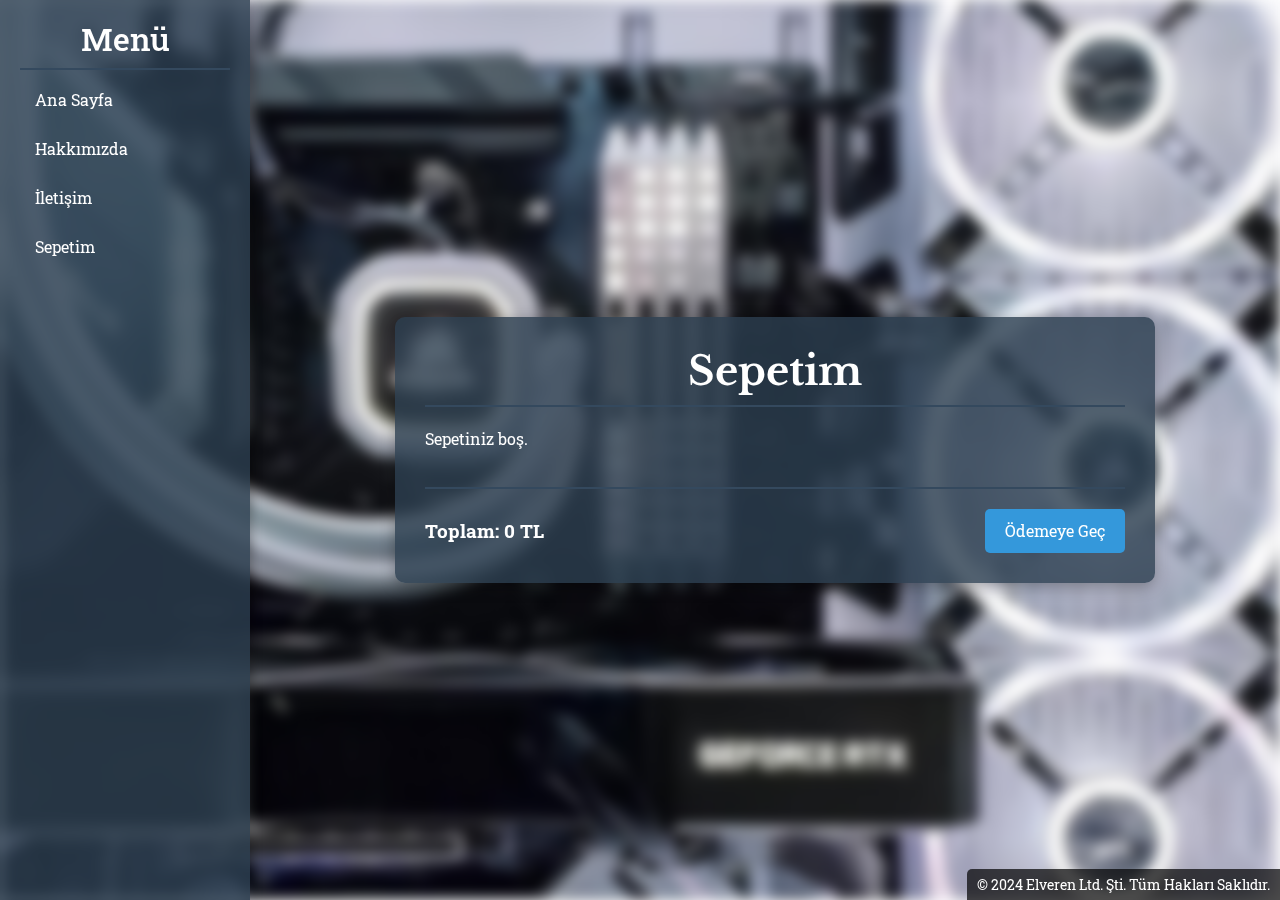
<file: Sepetim/sepetim.html>
<!DOCTYPE html>
<html lang="tr">
<head>
    <meta charset="UTF-8">
    <meta name="viewport" content="width=device-width, initial-scale=1.0">
    <title>Sepetim</title>
    <link rel="stylesheet" href="../Assets/Css/style.css">
    <link href="https://cdn.jsdelivr.net/npm/bootstrap@5.3.0/dist/css/bootstrap.min.css" rel="stylesheet">
    <link href="https://cdn.jsdelivr.net/npm/bootstrap-icons@1.10.5/font/bootstrap-icons.css" rel="stylesheet">
    <link rel="preconnect" href="https://fonts.googleapis.com">
    <link rel="preconnect" href="https://fonts.gstatic.com" crossorigin>
    <link href="https://fonts.googleapis.com/css2?family=Libre+Baskerville:ital,wght@0,400;0,700;1,400&family=Roboto+Slab:wght@100..900&display=swap" rel="stylesheet">
    <style>
        body {
            margin: 0;
            font-family: 'Roboto Slab', serif;
            color: white;
            display: flex;
            align-items: center;
            justify-content: center;
            height: 100vh;
        }

        #background {
            position: fixed;
            top: 0;
            left: 0;
            width: 100%;
            height: 100%;
            background: url('../Assets/Ana Ekran/arkaplan.jpeg') center/cover no-repeat;
            filter: blur(7px);
            z-index: -10;
        }
    </style>
</head>
<body>
    <div id="loading">
        <video autoplay muted loop id="loading-video">
            <source src="../Assets/Ana Ekran/Yükleme.mp4" type="video/mp4">
        </video>
    </div>
    <div id="background"></div>
    <div class="kenar-cubugu">
        <h2>Menü</h2>
        <ul>
            <li><a href="../index.html">Ana Sayfa</a></li>
            <li><a href="../Hakkımızda/hakkımızda.html">Hakkımızda</a></li>
            <li><a href="../İletişim/iletisim.html">İletişim</a></li>
            <li><a href="sepetim.html">Sepetim</a></li>
        </ul>
    </div>
    <div class="content-container">
        <div class="cart-section">
            <h1>Sepetim</h1>
            <div id="cart-items" class="cart-items">
                <!-- Ürünler burada listelenecek -->
            </div>
            <div class="cart-footer">
                <div class="total-price">Toplam: 0 TL</div>
                <button class="checkout-btn">Ödemeye Geç</button>
            </div>
        </div>
    </div>
    <footer>
        <div class="telif">© 2024 Elveren Ltd. Şti. Tüm Hakları Saklıdır.</div>
    </footer>
    <script src="../Assets/Js/script.js"></script>
    <script>
        window.addEventListener('load', function () {
        const loadingScreen = document.getElementById('loading');
        const video = document.getElementById('loading-video');

    
        video.playbackRate = 2; 

        setTimeout(() => {
        loadingScreen.style.opacity = '0'; 
        setTimeout(() => {
            loadingScreen.style.display = 'none'; 
        }, 200); 
    }, 500); 
    });
    </script>
</body>
</html>
</file>
<file: Assets/Css/style.css>
/*---- Ana Kasa Konumu ----*/

#kasa-container {
    position: relative;
    display: flex;
    justify-content: center;
    height: 100%;
}

#kasa {
    position: absolute;
    height: 100%;
    top: 0%;
    left: auto;
    z-index: -1;
}
/*-- Parlama Efekti --*/

.blink-hover:hover {
    animation: shine 1.5s infinite alternate;
}
@keyframes shine {
    0% {filter: brightness(1);}
    50% {filter: brightness(2);}
    100% {filter: brightness(1);}
}
/*------------ BUTONLAR ------------*/ 

/* Ekran kartı butonu */
.gpu-button {
    display: flex;
    justify-content: center;
    align-items: center;
    position: absolute;
    cursor: pointer;
    height: 12.1%;
    top: 60.7%;
    left: 28.58%;
    z-index: 2;
}
/* Anakart butonu */
.mainboard-button {
    position: absolute;
    cursor: pointer;
    height: 34.8%;
    top: 27.2%;
    left: 31.2843%;
    z-index: 1;
}
/* Güç Kutusu Butonu */
.psu-button {
    position: absolute;
    cursor: pointer;
    height: 12.15%;
    top: 72.3%;
    left: 33%;
    z-index: 1;
}
 /* Ram butonu */
.ram-button {
    position: absolute;
    cursor: pointer;
    height: 26.4%;
    top: 32%;
    left: 48.75%;
    z-index: 2;
}
/* İşlemci Butonu */
.cpu-button {
    position: absolute;
    cursor: pointer;
    height: 12%;
    top: 39.4%;
    left: 41.32%;
    z-index: 2;
}
/* Soğutma Butonu*/
.cooler-button {
    position: absolute;
    cursor: pointer;
    height: 17.6%;
    top: 3.7%;
    left: 27.55%;
    z-index: 1;
}
/* SSD Butonu */
.ssd-button {
    position: absolute;
    cursor: pointer;
    height: 6.5%;
    top: 73.8%;
    left: 38.8%;
    z-index: 2;
}
/* Fanlar Butonu */
.fans-vertical-button {
    position: absolute;
    cursor: pointer;
    height: 64.2%;
    top: 19%;
    left: 57.8%;
    z-index: 1;
}
.fans-horizontal-button {
    position: absolute;
    cursor: pointer;
    height: 11.6%;
    top: 83.7%;
    left: 29.8%;
    z-index: 1;
}
/* Kasa Butonu */
.case-button {
    position: absolute;
    cursor: pointer;
    height: 94%;
    top: 3%;
    left: 26.95%;
    z-index: 0;
}

/*----- AÇILAN PENCERE -----*/

.close-btn {
    position: sticky;
    top: 5px;
    right: 5px; 
    display: inline-block;
    cursor: pointer;
    font-weight: bold;
    background-color: #f0f0f02a;
    border: 1px solid #cccccc86;
    border-radius: 8px;
    padding: 5px 10px;
}

.custom-popup {
    display: none;
    position: fixed;
    top: 50%;
    left: 50%;
    transform: translate(-50%, -50%) scale(0);
    background-color: rgba(255, 255, 255, 0.9);
    border: 2px solid #333;
    padding: 20px;
    border-radius: 8px;
    z-index: 20;
    transition: transform 0.5s ease;
    max-height: 600px; 
    overflow-y: auto; 
}

.ürünler {
    display: flex;
    align-items: center; 
    justify-content: space-between; 
    border: 1px solid #ddd; 
    padding: 10px;
    margin: 10px 0;
}

.ürün-fotoları {
    width: 150px; 
    height: auto;
    margin-right: 20px;
    border-radius: 5px;
}

/*------ SATIN AL BUTONU ------*/

.satin-al {
 display: flex;
 flex-direction: column; 
 align-items: center; 
 justify-content: center;
 background-color: #2c3e50d3; 
 color: white; 
 border: none;
 padding: 10px;
 cursor: pointer;
 border-radius: 5px;
 font-size: 16px;
 text-align: center;
 max-width: 100px;
 margin-left: 10px;
}

.satin-al:hover {
 background-color: #34495eee;
}

@keyframes button-pop {
0% {transform: scale(1);}
50% {transform: scale(1.2);}
100% {transform: scale(1);}
}

.satin-al.clicked {
animation: button-pop 0.3s ease-out;
}

/*---- KENAR ÇUBUĞU ----*/

.kenar-cubugu {
position: fixed;
top: 0;
left: 0;
width: 250px;
background: #2c3e50cc; 
color: white;
height: 100vh;
padding: 20px;
box-shadow: 2px 0 10px rgba(0, 0, 0, 0.3);
backdrop-filter: blur(5px); 
z-index: 100; 
}

.kenar-cubugu a {
color: white;
text-decoration: none;
}

.kenar-cubugu h2 {
margin-top: 0;
text-align: center;
border-bottom: 2px solid #34495e;
padding-bottom: 10px;
}

.kenar-cubugu ul {
list-style: none;
padding: 0;
}

.kenar-cubugu ul li {
padding: 10px 15px;
margin-bottom: 5px;
cursor: pointer;
transition: background-color 0.3s ease, transform 0.2s ease;
border-radius: 5px;
}

.kenar-cubugu ul li:hover {
background-color: rgba(236, 240, 241, 0.2);
transform: scale(1.02);
}

.kenar-cubugu ul .submenu {
display: none;
margin-left: 20px;
}

.kenar-cubugu ul .submenu li {
padding: 5px 0;
}

.content {
margin-left: 250px;
padding: 20px;
}

/*---- KARŞILAMA ----*/

.karsilama {
position: fixed;
top: 50%;
left: 50%;
transform: translate(-50%, -50%);
background: rgba(231, 231, 231, 0.822);
color: #2c3e50;
padding: 20px;
box-shadow: 0 5px 15px rgba(0, 0, 0, 0.3);
border-radius: 10px;
z-index: 2000;
text-align: center;
}

.karsilama-kapama {
margin-top: 20px;
padding: 10px 15px;
background: #2c3e50;
color: white;
border: none;
border-radius: 5px;
cursor: pointer;
}

.karsilama-kapama:hover {
background: #34495e;
}

/*---- TELİF ----*/

.telif {
position: fixed;
bottom: 0;
right: 0;
background-color: rgba(0, 0, 0, 0.7);
color: white; 
padding: 5px 10px; 
font-size: 14px; 
border-radius: 5px 0 0 0; 
z-index: 100;
}

/*---- SAYFA KODLARI ----*/

.content-container {
    margin-left: 270px;
    width: 100%;
    max-width: 800px;
    padding: 20px;
}

/*---- HAKKIMIZDA ----*/

.about-section {
    background: rgba(44, 62, 80, 0.8);
    padding: 30px;
    border-radius: 10px;
    box-shadow: 0 4px 15px rgba(0, 0, 0, 0.3);
    backdrop-filter: blur(5px);
}

.about-section h1 {
    font-family: 'Libre Baskerville', serif;
    margin-bottom: 20px;
    text-align: center;
    font-weight: 700;
    border-bottom: 2px solid #34495e;
    padding-bottom: 10px;
}

.about-section p {
    font-size: 1.2rem;
    line-height: 1.8;
    text-align: justify;
    
}

.about-section .btn {
    display: block;
    margin: 20px auto 0;
    padding: 10px 30px;
    font-size: 1rem;
    border: none;
    background-color: rgba(236, 240, 241, 0.2);
    color: white;
    border-radius: 5px;
    cursor: pointer;
    transition: background-color 0.3s ease, transform 0.2s ease;
}

.about-section .btn:hover {
    background-color: rgba(236, 240, 241, 0.4);
    transform: scale(1.05);
}

/*---- İLETİŞİM ----*/

.contact-section {
    background: rgba(44, 62, 80, 0.8);
    padding: 30px;
    border-radius: 10px;
    box-shadow: 0 4px 15px rgba(0, 0, 0, 0.3);
    backdrop-filter: blur(5px);
    text-align: center;
}

.contact-section h1 {
    font-family: 'Libre Baskerville', serif;
    margin-bottom: 20px;
    text-align: center;
    font-weight: 700;
    border-bottom: 2px solid #34495e;
    padding-bottom: 10px;
}

.social-icons {
    display: flex;
    justify-content: center;
    gap: 25px;
    margin-top: 15px;
}

.social-icons a {
    color: white;
    font-size: 2rem;
    transition: transform 0.3s;
}

.social-icons a:hover {
    transform: scale(1.2);
    color: #3498db;
}

.team {
    margin-top: 20px;
}

.team-member {
    margin-bottom: 30px;
}

.team p {
    margin: 0;
    font-size: 1.5rem;

}

/*---- SEPET ----*/

.cart-section {
    background: rgba(44, 62, 80, 0.8);
    padding: 30px;
    border-radius: 10px;
    box-shadow: 0 4px 15px rgba(0, 0, 0, 0.3);
    backdrop-filter: blur(5px);
    text-align: center;
    position: relative;
}

.cart-section h1 {
    font-family: 'Libre Baskerville', serif;
    margin-bottom: 20px;
    text-align: center;
    font-weight: 700;
    border-bottom: 2px solid #34495e;
    padding-bottom: 10px;
}

.cart-items {
    margin-top: 20px;
    text-align: left;
    max-height: 300px;
    overflow-y: auto;
}

.cart-item {
    background: rgba(236, 240, 241, 0.1);
    padding: 10px;
    border-radius: 5px;
    margin-bottom: 10px;
    display: flex;
    justify-content: space-between;
    align-items: center;
}

.cart-item h3 {
    margin: 0;
    font-size: 1rem;
    flex: 1;
    overflow: hidden;
    text-overflow: ellipsis;
    white-space: nowrap;
}

.cart-item p {
    margin: 0;
    font-size: 1rem;
    white-space: nowrap;
}

.cart-item button {
    background: rgba(192, 57, 43, 0.8);
    color: white;
    border: none;
    padding: 5px 10px;
    border-radius: 3px;
    cursor: pointer;
    font-size: 0.9rem;
    transition: background-color 0.3s;
}

.cart-item button:hover {
    background: rgba(192, 57, 43, 1);
}

.cart-footer {
    display: flex;
    justify-content: space-between;
    align-items: center;
    margin-top: 20px;
    padding-top: 20px;
    border-top: 2px solid #34495e;
}

.cart-footer .total-price {
    font-size: 1.2rem;
    font-weight: bold;
}

.cart-footer .checkout-btn {
    background: #3498db;
    color: white;
    border: none;
    padding: 10px 20px;
    border-radius: 5px;
    font-size: 1rem;
    cursor: pointer;
    transition: background-color 0.3s;
}

.cart-footer .checkout-btn:hover {
    background: #2980b9;
}


/*---- YÜKLEME EKRANI ----*/

/* Yükleme ekranını tam sayfa kaplama */
#loading {
    position: fixed;
    top: 0;
    left: 0;
    width: 100%;
    height: 100%;
    background: rgba(0, 0, 0, 0.549); /* Hafif bir siyah arka plan */
    display: flex;
    justify-content: center;
    align-items: center;
    z-index: 9999;
}

/* Video boyutlandırma */
#loading-video {
    max-width: 100%;
    max-height: 100%;
    border-radius: 10px; /* İsteğe bağlı: Köşeleri yuvarlat */
}
</file>
